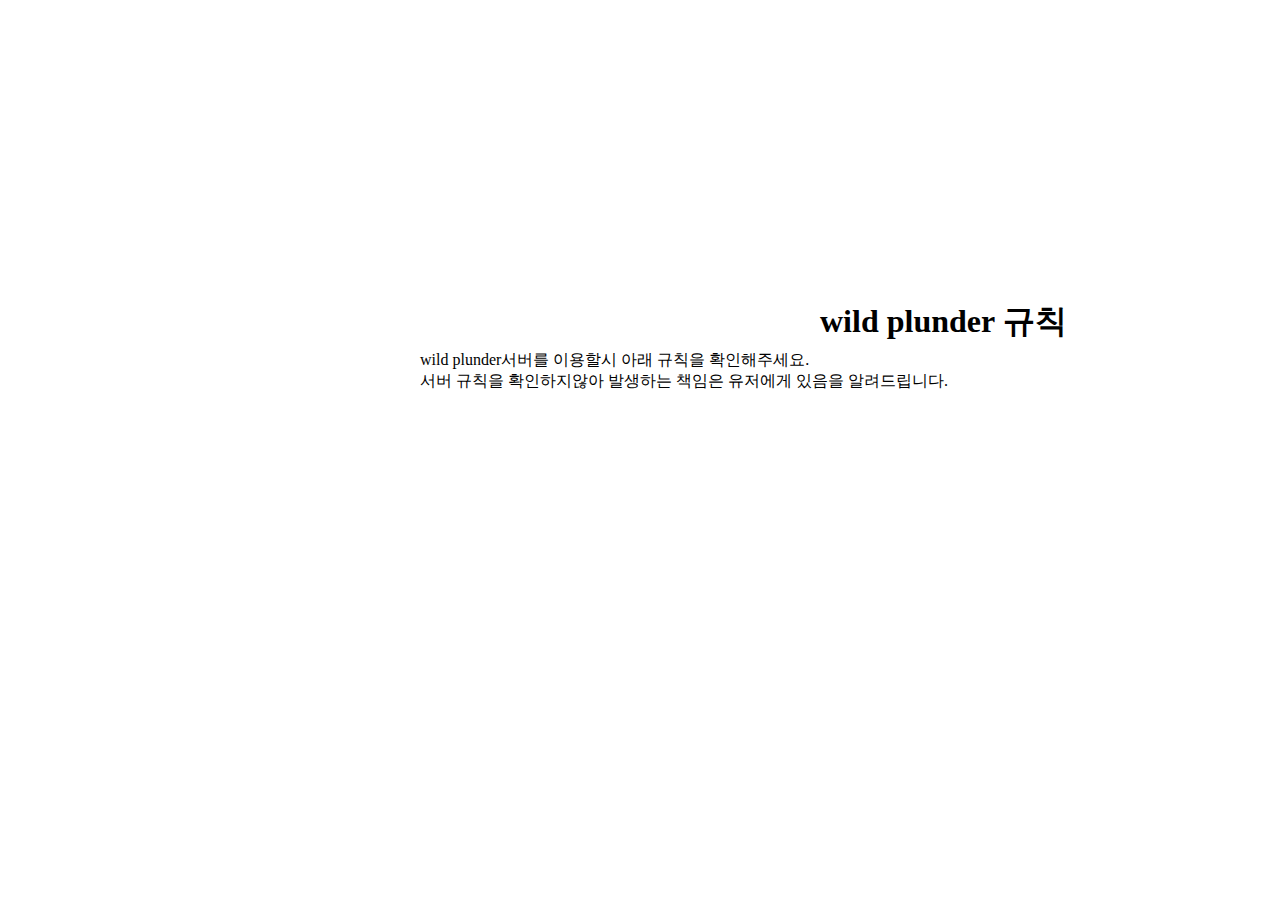
<file: static/html/user.html>
<!DOCTYPE html>
<html>
    <meta lang="ko" charset="UTF-8">
    <link rel="stylesheet" href="../css/user.css">
</html>
<body>
    <h1 id="user">wild plunder 규칙</h1>
        <p id="user">wild plunder서버를 이용할시 아래 규칙을 확인해주세요.<br>
        서버 규칙을 확인하지않아 발생하는 책임은 유저에게 있음을 알려드립니다.</p>
</body>
</file>
<file: static/css/user.css>
*{padding:0; margin:0}
li{list-style:none}
a{text-decoration:none; font-size:14px};

.menu {
    width: 33.2%;
    overflow: hidden;
    margin: 150px auto;
}

.menu > li {
    width: 33.2%;
    float: left;
    text-align: center;
    line-height: 40px;
    background-color: #5778ff;
}
.menu a {
    color: #fff;
}

.submenu {
    height: 0;
    overflow: hidden;
}

h1 {
    position: absolute;
    top: 50%;
    left: 50%;
    margin:-150px 0 0 180px;
    text-align: center;
}

p {
    position: absolute;
    top: 50%;
    left: 50%;
    margin:-100px 0 0 -220px;
}
</file>
